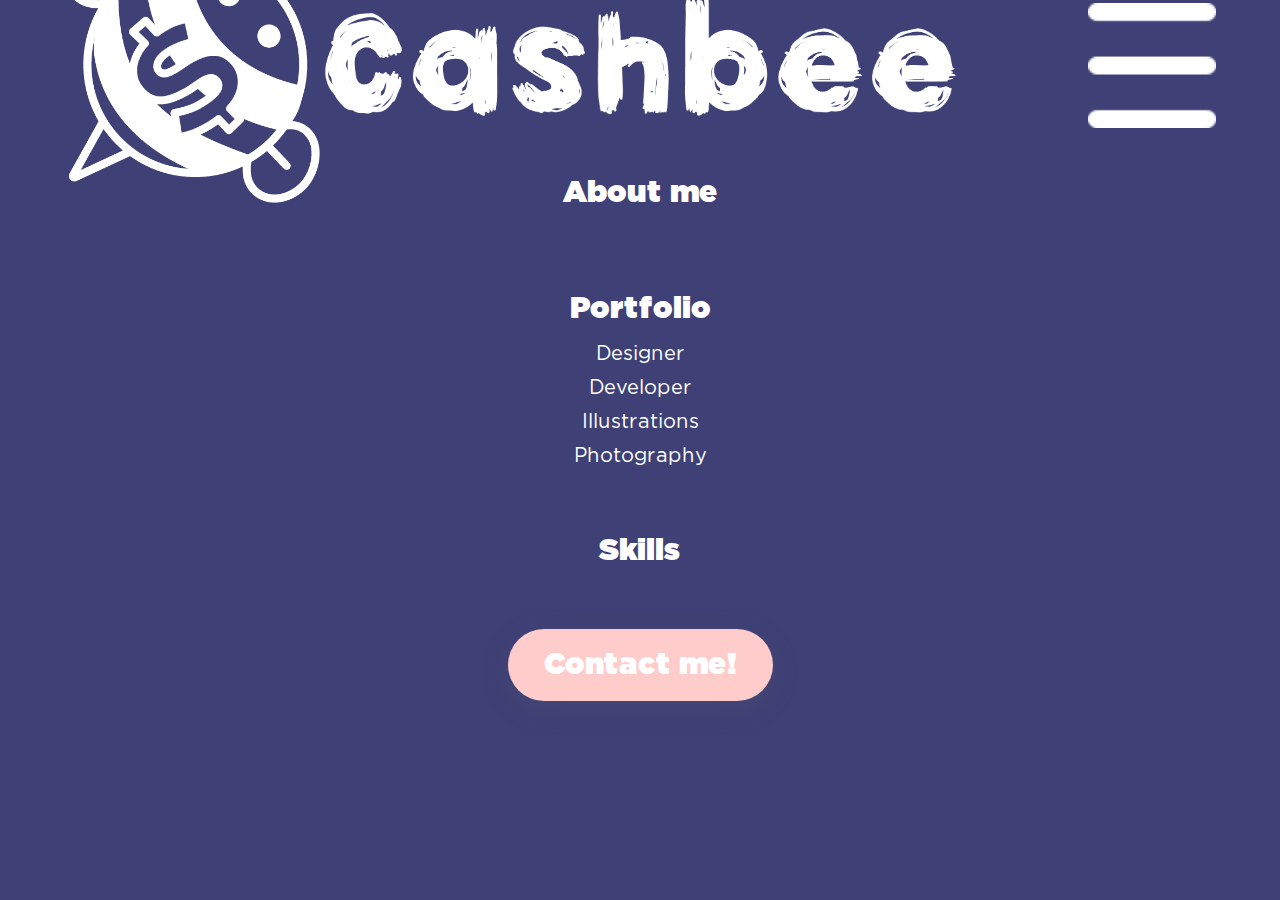
<file: pages/burger.html>
<!DOCTYPE html>
<html lang="en">

    <head>
        <meta charset="UTF-8">
        <meta http-equiv="X-UA-Compatible" content="IE=edge">
        <meta name="viewport" content="width=device-width, initial-scale=1.0">
        <meta name="description" content="Cecilie Bobjerg Cashbees multimediedesigner portfolie">

        <title>Burger navigation | Cashbee Multimedia Designer</title>

        <link rel="stylesheet" href="../style/burger.css">
    </head>


    <body>
    <!--HEADER-->
        <header>        
            <!--Logo-->
            <a class="logo" href="../index.html"><img id="logo-bee" src="../img/burger/logo-bee-white.png" alt="Cashbee.dk logo"><img id="logo-text" src="../img/burger/logo-white.png" alt="Cashbee.dk logo text"></a>
            
            <!--Burger-->
            <a href="javascript: history.back()"><img id="burger" src="../img/burger/burger-white.png" alt="Burger navigation"></a> <!--JS kopieret fra https://clubmate.fi/simple-back-link-with-javascript-->
       </header>

            <!--Navigation-->
            <nav>
                <a href="../index.html#about-me">About me</a>
                <a href="../index.html#portfolio">Portfolio</a>
                    <nav id="portfolio-nav">
                        <a href="designer.html">Designer</a>
                        <a href="developer.html">Developer</a>
                        <a href="illustrations.html">Illustrations</a>
                        <a href="photography.html">Photography</a>
                    </nav>
                <a href="../index.html#skills">Skills</a>
                <a id="con-but" href="../index.html#contact">Contact me!</a>
            </nav>
        
    </body>
</file>
<file: style/burger.css>
/*BURGER MENU*/

  *{
    box-sizing: border-box;
  }

  body {
    background-color: #3E4076; 
    margin: 0;
  }
  
  header {
    background-color: #3E4076;
    position: sticky; 
    width: 100vw;
    height: 15vh;
    top: 0;
    padding: 50px 5vw;
    display: flex;
    justify-content: space-between;
    align-items: center;
  }

  /*Logo*/
    .logo {
      display: inline-flex;
      align-items: center;
    }
    
    #logo-bee {
      width: 20vw;
    }

    #logo-text {
      width: 50vw;
    }

  /*Burger*/
    #burger {
      width: 10vw;
    }

  /*Navigation*/
    nav {
      display: flex;
      flex-direction: column;
      justify-content: center;
      align-items: center;
    }
    
    nav a {
      text-decoration: none;
      color:white;
      font-family: GothamUltra;
      font-size: 30px;
      padding: 40px;
    }   
    
    #portfolio-nav {
      margin-top: -30px;
      margin-bottom: 20px;
    }
    
    #portfolio-nav a {
      font-family: GothamBook;
      font-size: 20px;
      padding: 5px;
    }

    #con-but {
      background-color: #FFCCCC;
      padding: 2vh 4vh 2vh 4vh;
      margin: 20px 0px;
      border-radius: 40px;
      color: white;
      box-shadow: rgba(100, 100, 111, 0.2) 0px 7px 29px 0px;
    }

    /*Fonts*/
    @font-face {
      font-family: GothamUltra;
      src: url(../font/Gotham-Ultra.ttf);
    }

    @font-face {
      font-family: GothamBook;
      src: url(../font/Gotham-Book.ttf);
    }
</file>
